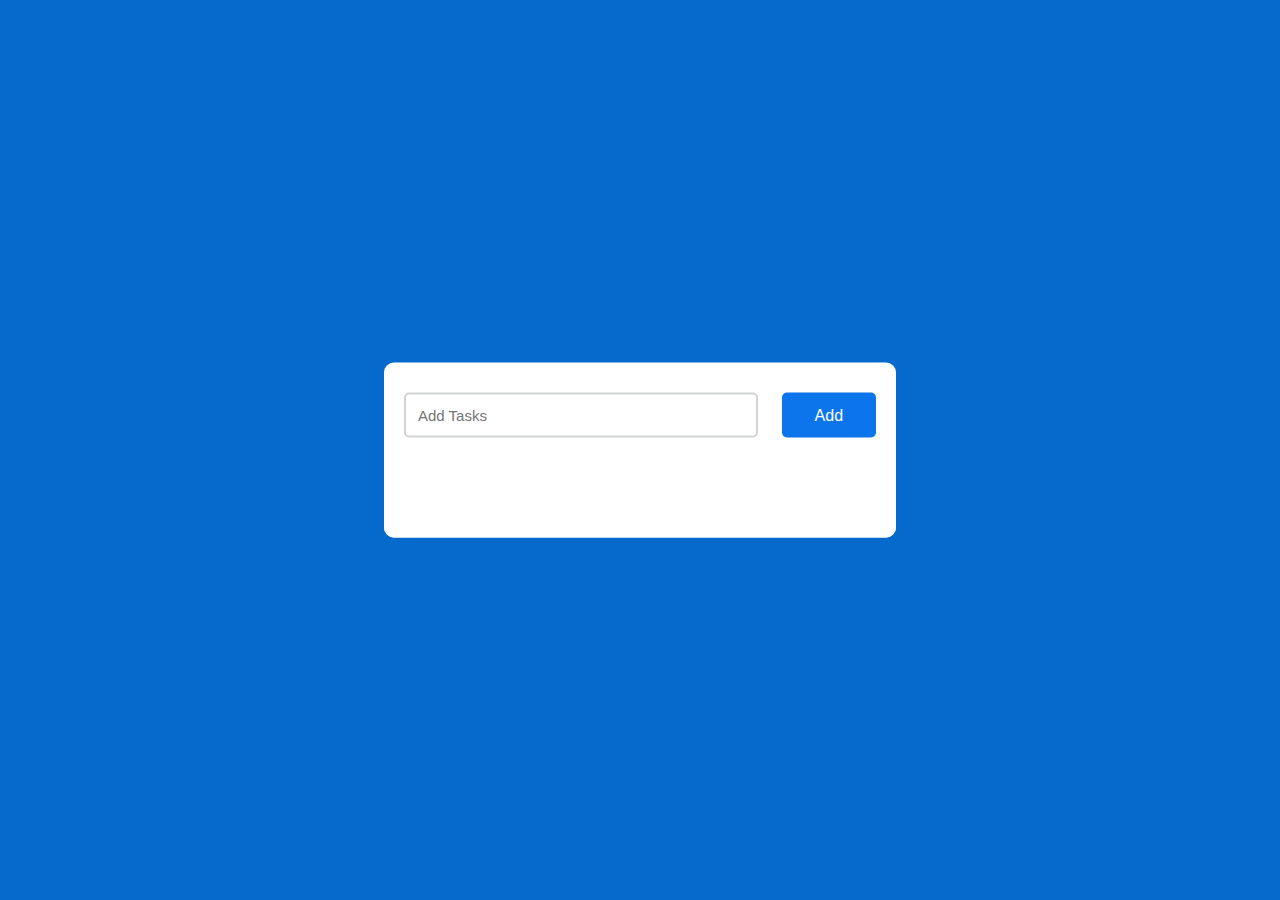
<file: index.html>
<!DOCTYPE html>
<html lang="en">
<head>
    <meta charset="UTF-8">
    <meta name="viewport" content="width=device-width, initial-scale=1.0">
    <title>TO Do App</title>
    <link rel="stylesheet" href="style.css">
    
</head>
<body>
    <div class="container">
        <div id="newtask">
            <input type="text" placeholder="Add Tasks">
            <button id="push">Add</button>
        </div>
        <div id="tasks"></div>
    
    </div>
    <script src="./index.js"></script>
</body>
</html>
</file>
<file: style.css>
*,
*:before,
*:after{
    padding: 0;
    margin: 0;
    box-sizing: border-box;
}
body{
    height: 100vh;
    background: #066acd;
}
.container{
    width: 40%;
    top: 50%;
    left: 50%;
    background: white;
    border-radius: 10px;
    min-width: 450px;
    position: absolute;
    min-height: 100px;
    transform: translate(-50%,-50%);
}
#newtask{
    position: relative;
    padding: 30px 20px;
}
#newtask input{
    width: 75%;
    height: 45px;
    padding: 12px;
    color: #111111;
    font-weight: 500;
    position: relative;
    border-radius: 5px;
    font-family: 'Poppins',sans-serif;
    font-size: 15px;
    border: 2px solid #d1d3d4;
}

#newtask input:focus{
    outline: none;
    border-color: #0d75ec;
}
#newtask button{
    position: relative;
    float: right;
    font-weight: 500;
    font-size: 16px;
    background-color: #0d75ec;
    border: none;
    color: #ffffff;
    cursor: pointer;
    outline: none;
    width: 20%;
    height: 45px;
    border-radius: 5px;
    font-family: 'Poppins',sans-serif;
}
#tasks{
    border-radius: 10px;
    width: 100%;
    position: relative;
    background-color: #ffffff;
    padding: 30px 20px;
    margin-top: 10px;
}

.task{
    border-radius: 5px;
    align-items: center;
    justify-content: space-between;
    border: 1px solid #939697;
    cursor: pointer;
    background-color: #c5e1e6;
    height: 50px;
    margin-bottom: 8px;
    padding: 5px 10px;
    display: flex;
}
.task span{
    font-family: 'Poppins',sans-serif;
    font-size: 15px;
    font-weight: 400;
}
.task button{
    background-color: #6583e5;
    color: #ffffff;
    border: none;
    cursor: pointer;
    outline: none;
    height: 100%;
    width: 40px;
    border-radius: 5px;
}
</file>
